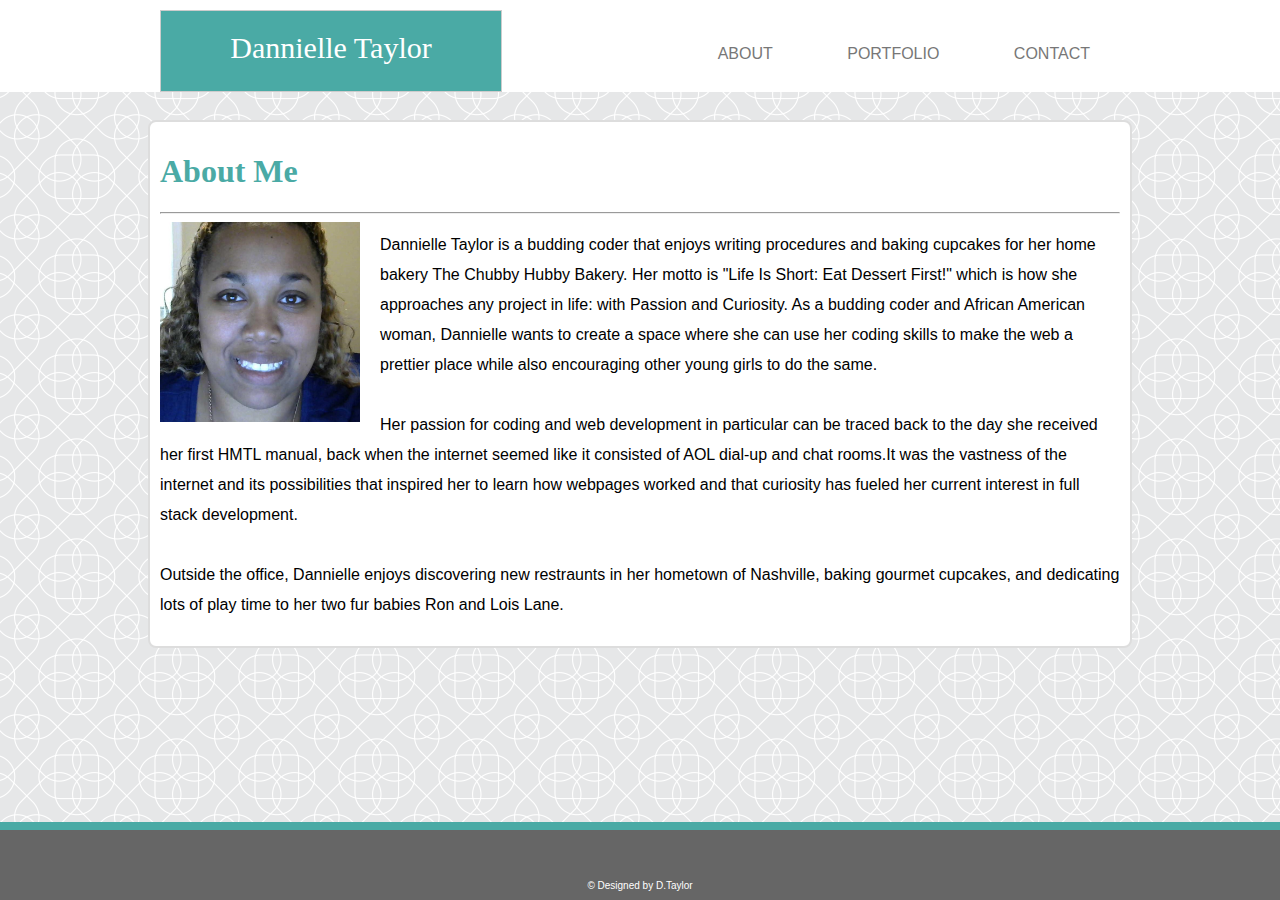
<file: index.html>
<!DOCTYPE html>
<html lang="en">
<head>
    <meta charset="UTF-8">
    <meta name="viewport" content="width=device-width, initial-scale=1.0">
    <title>Dannielle Taylor Portfolio</title>
    <link rel="stylesheet" type="text/css" href="assets/css/style.css">
    <link rel="stylesheet" type="text/css" href="assets/css/main.css">
</head>

<body>
    <header>
        <div class="container">

            <div id="logo">Dannielle Taylor</div>

            <nav>
                <ul>
                    <li><a href="index.html">About</a></li>
                    <li><a href="portfolio.html">Portfolio</a></li>
                    <li><a href="contact.html">Contact</a></li>
                </ul>
            </nav>
        </div>
    </header> 
    
    <div class="main">
        <h1>About Me</h1>

        <hr>
       
        <img src="assets/images/self-portrait.jpg" alt="Dannielle Taylor"/> 

        <div id="bio">
                
            <p>Dannielle Taylor is a budding coder that enjoys writing       procedures and baking cupcakes for her home bakery The Chubby Hubby Bakery. Her motto is "Life Is Short: Eat Dessert First!" which is how she approaches any project in    life: with Passion and Curiosity. As a budding coder and African American woman, Dannielle wants to create a space where she can use her coding skills to make the web a prettier place while also encouraging other young girls to do the same.<br><br>Her passion for coding and web development in particular can be traced back to the day she received her first HMTL manual, back when the internet seemed like it consisted of AOL dial-up and chat rooms.It was the vastness of the internet and its possibilities that inspired her to learn how webpages worked and that curiosity has fueled her current interest in full stack development.<br><br>Outside the office, Dannielle enjoys discovering new restraunts in her hometown of Nashville, baking gourmet cupcakes, and dedicating lots of play time to her two fur babies Ron and Lois Lane.
            </p>
        </div>
     </div>

    <div class="footer">
      &copy; Designed by D.Taylor
    </div>

</body>
</html>
</file>
<file: assets/css/style.css>
/*This is the navbar styling*/

body{
    margin:0;
    background-image: url(../images/intersection.png);
    font-family: 'Arial', 'Helvetica Neue', Helvetica, sans-serif;
    font-weight: 500;
}

header{
    background-color: white;
    width: 100%;
    height: 92px;
    border: 10px;
    position: absolute;
    top:0;
    left:0;
}

.container{
    width: 960px;
    margin: 0 auto;
}

#logo{
    float: left;
    background-color:#4aaaa5;
    width: 300px;
    height: 40px;
    Color: white;
    text-align: center;  
    margin-top: 10px;
    padding: 20px;
    font-family: Georgia, 'Times New Roman', Times, serif;
    font-size: 30px;
    margin-bottom: 0;
    border:1px solid #cccccc;
}

nav{
    float: right;
}

nav ul{
    margin: 30px;
    padding:0;
    list-style: none;
}

nav li{
    display: inline-block;
    margin-left: 70px;
    padding-top: 15px;
    position:relative;
}

nav a{
    color: #777777;
    text-decoration: none;
    text-transform: uppercase;
    font-size: 16px;
}

nav a:hover{
    color:#1D403E;
}

nav a::before{
    content: "";
    display: block;
    height: 5px;
    background-color:#4aaaa5;

    position: absolute;
    top:0;
    width: 0;
    transition: all ease-in-out 350ms;
}

nav a:hover::before{
    width:100%;
}

/* Width at 980px and above */

@media only screen and (max-width:980px){
    .container{
        width: 960px;
        margin:auto 0;
        position: static;
    }

    nav ul{
        float: right;
        width:auto;
    }
}

/* Width at 768px and above */

@media only screen and (max-width:768px){
    .container{
        width: 720px;
        margin:auto 0;
        position: static;
    }

    nav ul{
        width: 100%;
    }
    
    nav li{
        margin-left:5%;
        padding-right:5px;
        padding-top: 15px;
    }

}

/* Width at 640px and above */

@media only screen and (max-width:640px){
    .container{
        width: 620px;
        margin:auto 0;
        position: static;
    }

    nav ul{
        width: 88%;
    }
        
    nav li{
        margin-left:0%;
        padding-right:10px;
        padding-top: 8px;
    }

    nav a{
        font-size: 12px;
    }


}
</file>
<file: assets/css/main.css>
body{
    min-height: 100vh;
    display:flex;
    flex-direction: column;
}

.main{
    background-color: white;
    width:960px;
    margin:0 auto;
    margin-top: 120px;
    margin-bottom: 50px;
    padding:10px;
    border: 2px solid #dddddd;
    border-radius: 8px; 
}

h1{
    color: #4aaaa5;
    font-family: Georgia, 'Times New Roman', Times, serif;
}

img{
    width: 200px;
    height:200px;
    float: left;
    margin-right: 20px;
    margin-bottom: 10px;
}

#bio{
    columns: #777777;
    font-family: Arial,'Helvetica Neue', Helvetica, sans-serif;
    line-height: 30px;
}

.footer{
    background-color: #666666;
    color: #ffffff;
    border-top: 8px solid #4aaaa5;
    width:100%;
    height: 20px;
    padding-top: 50px;
    font-size: 10px;

    margin-top: auto;
    text-align: center;
}

/* Width at 980px and above */

@media only screen and (max-width:980px){
    .container{
        width: 960px;
        margin:auto 0;
        position: static;
    }

    .main{
        width: 90%;
    }
}

/* Width at 768px and above */

@media only screen and (max-width:768px){
    .container{
        width: 720px;
        margin:auto 0;
        position: static;
    }

    .main{
        width: 90%;
    }
}

/* Width at 640px and above */

@media only screen and (max-width:640px){
    .container{
        width: 640px;
        margin:auto 0;
        position: static;
    }

    .main{
        width: 90%;
    }
}
</file>
